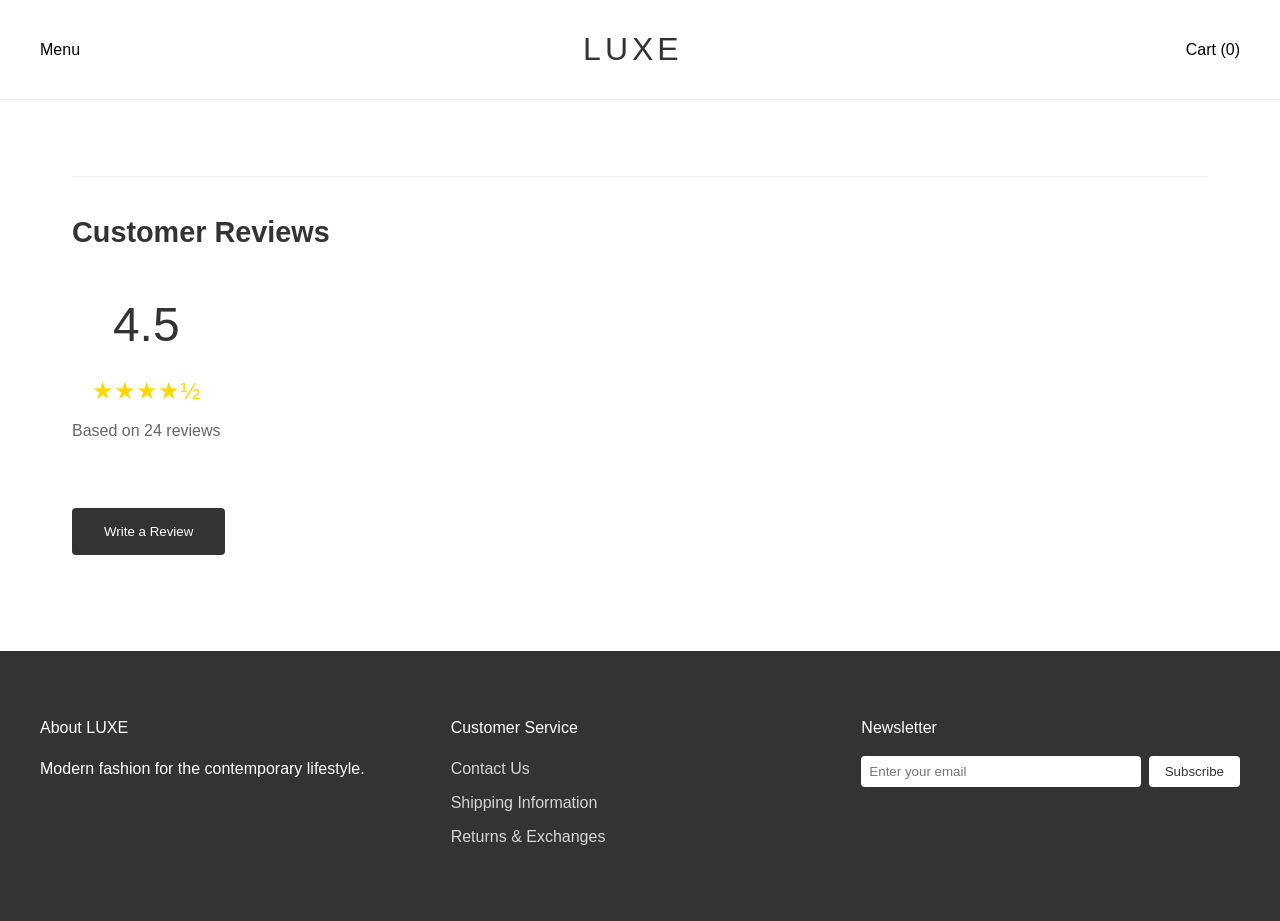
<file: product.html>
<!DOCTYPE html>
<html lang="en">
<head>
    <meta charset="UTF-8">
    <meta name="viewport" content="width=device-width, initial-scale=1.0">
    <title>LUXE - Product Details</title>
    <link rel="stylesheet" href="styles.css">
</head>
<body>
    <nav class="navbar">
        <div class="nav-left">
            <button class="menu-btn" id="menuBtn">Menu</button>
        </div>
        <div class="nav-center">
            <a href="index.html" class="logo-link"><h1>LUXE</h1></a>
        </div>
        <div class="nav-right">
            <button class="cart-btn" id="cartBtn">Cart (0)</button>
        </div>
    </nav>

    <div class="menu" id="menu">
        <button class="close-btn" id="closeBtn">×</button>
        <ul>
            <li><a href="index.html">Home</a></li>
            <li><a href="shop.html?category=women">Women</a></li>
            <li><a href="shop.html?category=men">Men</a></li>
            <li><a href="#sale">Sale</a></li>
        </ul>
    </div>

    <main class="product-detail-page">
        <div class="product-container" id="productContainer">
        </div>

        <section class="reviews-section">
            <h3>Customer Reviews</h3>
            <div class="overall-rating">
                <div class="rating-summary">
                    <span class="average-rating" id="averageRating">4.5</span>
                    <div class="stars" id="averageStars">
                        ★★★★½
                    </div>
                    <span class="review-count" id="reviewCount">Based on 24 reviews</span>
                </div>
            </div>

            <div class="reviews-list" id="reviewsList">
            </div>
             <button class="write-review-btn" onclick="showReviewForm()">Write a Review</button>
        </section>
    </main>

    <footer>
        <div class="footer-content">
            <div class="footer-section">
                <h4>About LUXE</h4>
                <p>Modern fashion for the contemporary lifestyle.</p>
            </div>
            <div class="footer-section">
                <h4>Customer Service</h4>
                <ul>
                    <li><a href="#contact">Contact Us</a></li>
                    <li><a href="#shipping">Shipping Information</a></li>
                    <li><a href="#returns">Returns & Exchanges</a></li>
                </ul>
            </div>
            <div class="footer-section">
                <h4>Newsletter</h4>
                <form id="newsletterForm">
                    <input type="email" placeholder="Enter your email" required>
                    <button type="submit">Subscribe</button>
                </form>
            </div>
        </div>
    </footer>

    <script src="script.js"></script>
</body>
</html>
</file>
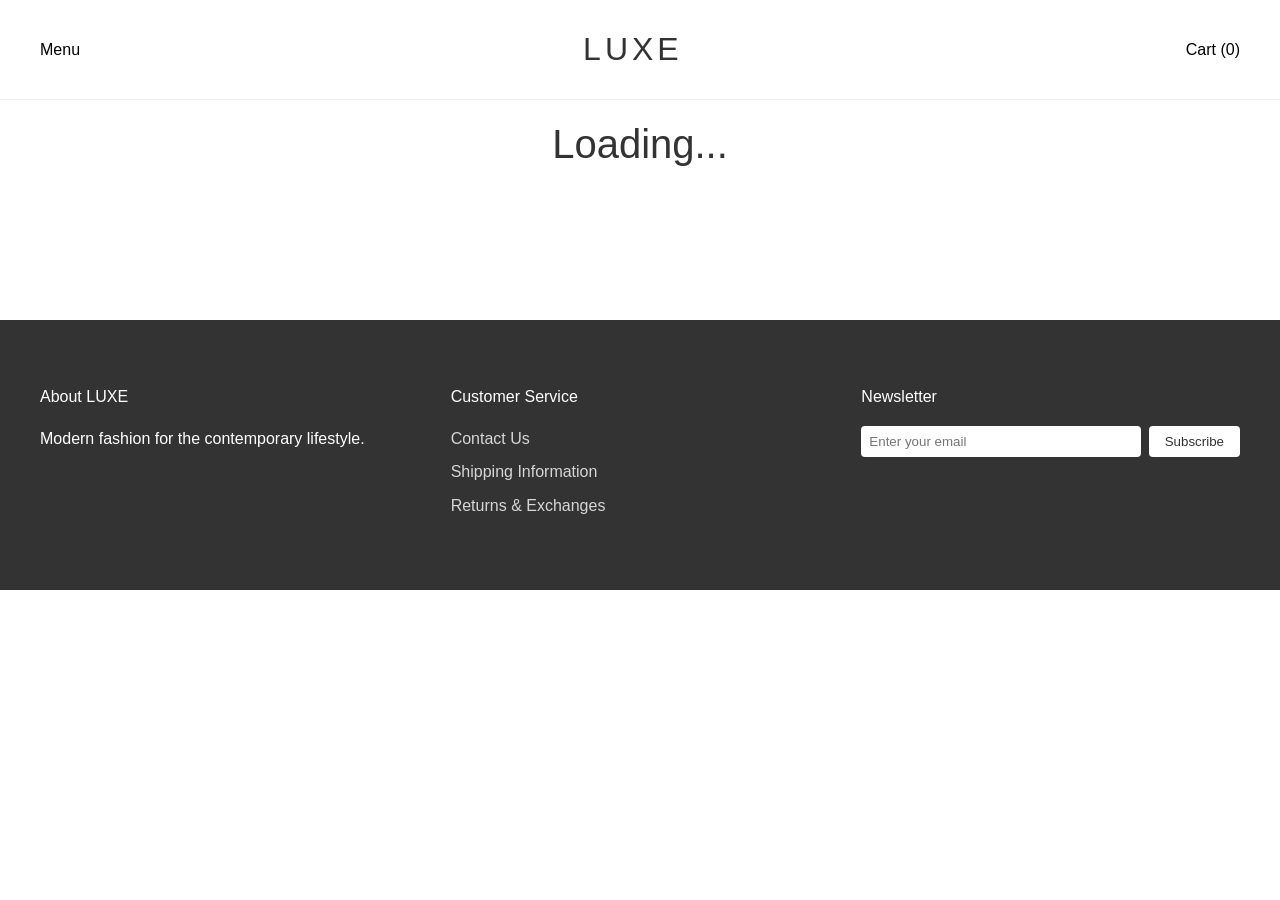
<file: shop.html>
<!DOCTYPE html>
<html lang="en">
<head>
    <meta charset="UTF-8">
    <meta name="viewport" content="width=device-width, initial-scale=1.0">
    <title>LUXE - Shop</title>
    <link rel="stylesheet" href="styles.css">
</head>
<body>
    <nav class="navbar">
        <div class="nav-left">
            <button class="menu-btn" id="menuBtn">Menu</button>
        </div>
        <div class="nav-center">
            <a href="index.html" class="logo-link"><h1>LUXE</h1></a>
        </div>
        <div class="nav-right">
            <button class="cart-btn" id="cartBtn">Cart (0)</button>
        </div>
    </nav>

    <div class="menu" id="menu">
        <button class="close-btn" id="closeBtn">×</button>
        <ul>
            <li><a href="index.html">Home</a></li>
            <li><a href="shop.html?category=women">Women</a></li>
            <li><a href="shop.html?category=men">Men</a></li>
            <li><a href="#sale">Sale</a></li>
        </ul>
    </div>

    <main class="shop-page">
        <header class="shop-header">
            <h2 id="shopTitle">Loading...</h2>
            <p id="shopDescription"></p>
        </header>

        <div class="shop-content">
            <section id="categoriesGrid" class="categories-grid">
            </section>
        </div>
    </main>

    <footer>
        <div class="footer-content">
            <div class="footer-section">
                <h4>About LUXE</h4>
                <p>Modern fashion for the contemporary lifestyle.</p>
            </div>
            <div class="footer-section">
                <h4>Customer Service</h4>
                <ul>
                    <li><a href="#contact">Contact Us</a></li>
                    <li><a href="#shipping">Shipping Information</a></li>
                    <li><a href="#returns">Returns & Exchanges</a></li>
                </ul>
            </div>
            <div class="footer-section">
                <h4>Newsletter</h4>
                <form id="newsletterForm">
                    <input type="email" placeholder="Enter your email" required>
                    <button type="submit">Subscribe</button>
                </form>
            </div>
        </div>
    </footer>

    <script src="script.js"></script>
</body>
</html>
</file>
<file: styles.css>
*{    margin: 0;
    padding: 0;
    box-sizing: border-box;
}
body {
    font-family: -apple-system, BlinkMacSystemFont, 'Segoe UI', Roboto, Oxygen, Ubuntu, Cantarell, sans-serif;
    line-height: 1.6;
    color: #333;
}
.navbar {
    display: flex;
    justify-content: space-between;
    align-items: center;
    padding: 1.5rem 2rem;
    background: white;
    position: fixed;
    width: 100%;
    top: 0;
    z-index: 1000;
    border-bottom: 1px solid #eee;
}
.nav-center h1 {
    font-size: 2rem;
    font-weight: 300;
    letter-spacing: 4px;
}
.logo-link {
    text-decoration: none;
    color: inherit;
}
.menu-btn, .cart-btn {
    background: none;
    border: none;
    font-size: 1rem;
    padding: 0.5rem;
}
.menu {
    position: fixed;
    top: 0;
    left: -100%;
    width: 300px;
    height: 100vh;
    background: white;
    padding: 2rem;
    transition: left 0.3s ease;
    z-index: 1001;
    box-shadow: 2px 0 5px rgba(0,0,0,0.1);
}.menu.active {
    left: 0;
}
.menu ul {
    list-style: none;
    margin-top: 2rem;
}.menu ul li {
    margin: 1.5rem 0;
}.menu ul li a {
    text-decoration: none;
    color: #333;
    font-size: 1.2rem;
    transition: color 0.3s ease;
}
.menu ul li a:hover {
    color: #888;
}.close-btn {
    position: absolute;
    top: 1rem;
    right: 1rem;
    background: none;
    border: none;
    font-size: 2rem;
    cursor: pointer;
}
.product-detail-page {
    margin-top: 80px;
    padding: 2rem;
    max-width: 1200px;
    margin: 80px auto 0;
}.product-container {
    display: grid;
    grid-template-columns: 1fr 1fr;
    gap: 2rem;
    margin-bottom: 4rem;
}.product-image {
    width: 100%;
    height: 600px;
    object-fit: cover;
    border-radius: 8px;
}
.product-info-detail {
    padding: 1rem;
}
.product-info-detail h2 {
    font-size: 2rem;
    margin-bottom: 1rem;
}
.product-price {
    font-size: 1.5rem;
    color: #666;
    margin-bottom: 2rem;
}
.size-selection {
    margin-bottom: 2rem;
}
.size-selection h3 {
    margin-bottom: 1rem;
}
.size-options {
    display: flex;
    gap: 1rem;
    flex-wrap: wrap;
}
.size-option {
    padding: 0.8rem 1.5rem;
    border: 1px solid #ddd;
    border-radius: 4px;
    cursor: pointer;
    transition: all 0.3s ease;
}
.size-option:hover {
    border-color: #333;
}
.size-option.selected {
    background: #333;
    color: white;
    border-color: #333;
}

.add-to-cart-btn {
    width: 100%;
    padding: 1rem;
    background: #333;
    color: white;
    border: none;
    border-radius: 4px;
    font-size: 1.1rem;
    transition: background 0.3s ease;
}
.add-to-cart-btn:hover {
    background: #444;
}
.reviews-section {
    margin-top: 4rem;
    padding-top: 2rem;
    border-top: 1px solid #eee;
}
.reviews-section h3 {
    font-size: 1.8rem;
    margin-bottom: 2rem;
}
.overall-rating {
    display: flex;
    align-items: center;
    margin-bottom: 2rem;
}
.rating-summary {
    text-align: center;
}
.average-rating {
    font-size: 3rem;
    font-weight: 300;
}
.stars {
    color: #ffd700;
    font-size: 1.5rem;
    margin: 0.5rem 0;
}
.review-count {
    color: #666;
}
.reviews-list {
    display: grid;
    gap: 2rem;
}
.review-item {
    padding: 1.5rem;
    background: #f9f9f9;
    border-radius: 8px;
}
.review-header {
    display: flex;
    justify-content: space-between;
    margin-bottom: 1rem;
}
.reviewer-name {
    font-weight: 500;
}
.review-date {
    color: #666;
}
.review-rating {
    color: #ffd700;
    margin-bottom: 0.5rem;
}
.write-review-btn {
    margin-top: 2rem;
    padding: 1rem 2rem;
    background: #333;
    color: white;
    border: none;
    border-radius: 4px;
    cursor: pointer;
    transition: background 0.3s ease;
}
.write-review-btn:hover {
    background: #444;
}
.hero {
    height: 90vh;
    background: url('https://images.unsplash.com/photo-1490481651871-ab68de25d43d?auto=format&fit=crop&w=1600') center/cover;
    margin-top: 80px;
    display: flex;
    align-items: center;
    justify-content: center;
    text-align: center;
    color: white;
}
.hero-content {
    background: rgba(0, 0, 0, 0.5);
    padding: 2rem;
    border-radius: 4px;
    backdrop-filter: blur(5px);
}
.hero h2 {
    font-size: 3rem;
    margin-bottom: 1rem;
    font-weight: 300;
}
.hero-buttons {
    display: flex;
    gap: 1rem;
    justify-content: center;
    margin-top: 2rem;
}.cta-button {
    display: inline-block;
    padding: 1rem 2rem;
    background: white;
    color: #333;
    text-decoration: none;
    transition: all 0.3s ease;
    border-radius: 4px;
}
.cta-button:hover {
    background: #f0f0f0;
    transform: translateY(-2px);
}
.main-categories {
    padding: 4rem 2rem;
}
.main-categories h3 {
    text-align: center;
    margin-bottom: 2rem;
    font-size: 2rem;
    font-weight: 300;
}
.category-grid, .categories-grid {
    display: grid;
    grid-template-columns: repeat(auto-fit, minmax(300px, 1fr));
    gap: 2rem;
    max-width: 1200px;
    margin: 0 auto;
}
.category-card {
    position: relative;
    overflow: hidden;
    border-radius: 8px;
    box-shadow: 0 4px 6px rgba(0,0,0,0.1);
    transition: transform 0.3s ease;
}
.category-card:hover {
    transform: translateY(-5px);
}
.category-card img {
    width: 100%;
    height: 400px;
    object-fit: cover;
    transition: transform 0.3s ease;
}
.category-card:hover img {
    transform: scale(1.05);
}
.category-info {
    position: absolute;
    bottom: 0;
    left: 0;
    right: 0;
    padding: 1.5rem;
    background: linear-gradient(transparent, rgba(0,0,0,0.8));
    color: white;
}
.category-info h4 {
    font-size: 1.5rem;
    margin-bottom: 0.5rem;
}
.shop-page {
    margin-top: 80px;
    padding: 2rem;
}
.shop-header {
    text-align: center;
    margin-bottom: 3rem;
}
.shop-header h2 {
    font-size: 2.5rem;
    font-weight: 300;
    margin-bottom: 1rem;
}
.shop-header p {
    color: #666;
}
.product-card {
    background: white;
    border-radius: 8px;
    overflow: hidden;
    box-shadow: 0 4px 6px rgba(0,0,0,0.1);
    transition: transform 0.3s ease;
}
.product-card:hover {
    transform: translateY(-5px);
}
.product-card img {
    width: 100%;
    height: 300px;
    object-fit: cover;
}
.product-info {
    padding: 1.5rem;
}
.product-info h4 {
    font-size: 1.2rem;
    margin-bottom: 0.5rem;
}
.price {
    color: #666;
    font-size: 1.1rem;
    font-weight: 500;
    margin-bottom: 1rem;
}
.add-to-cart {
    width: 100%;
    padding: 0.8rem;
    background: #333;
    color: white;
    border: none;
    border-radius: 4px;
    cursor: pointer;
    transition: background 0.3s ease;
}
.add-to-cart:hover {
    background: #444;
}
footer {
    background: #333;
    color: white;
    padding: 4rem 2rem;
    margin-top: 4rem;
}
.footer-content {
    display: grid;
    grid-template-columns: repeat(auto-fit, minmax(250px, 1fr));
    gap: 2rem;
    max-width: 1200px;
    margin: 0 auto;
}
.footer-section h4 {
    margin-bottom: 1rem;
    font-weight: 300;
}
.footer-section ul {
    list-style: none;
}
.footer-section ul li {
    margin: 0.5rem 0;
}
.footer-section ul li a {
    color: white;
    text-decoration: none;
    opacity: 0.8;
    transition: opacity 0.3s ease;
}
.footer-section ul li a:hover {
    opacity: 1;
}
#newsletterForm {
    display: flex;
    gap: 0.5rem;
    margin-top: 1rem;
}
#newsletterForm input {
    padding: 0.5rem;
    border: none;
    border-radius: 4px;
    flex: 1;
}
#newsletterForm button {
    padding: 0.5rem 1rem;
    background: white;
    color: #333;
    border: none;
    border-radius: 4px;
    cursor: pointer;
    transition: background 0.3s ease;
}
#newsletterForm button:hover {
    background: #eee;
}
@media (max-width: 768px) {
    .hero h2 {
        font-size: 2rem;
    }
    .nav-center h1 {
        font-size: 1.5rem;
    }
    .hero-buttons {
        flex-direction: column;
    }
    .category-card img {
        height: 300px;
    }
    .product-card img {
        height: 250px;
    }
    .product-container {
        grid-template-columns: 1fr;
    }
    .product-image {
        height: 400px;
    }
    .size-options {
        justify-content: center;
    }
}
</file>
